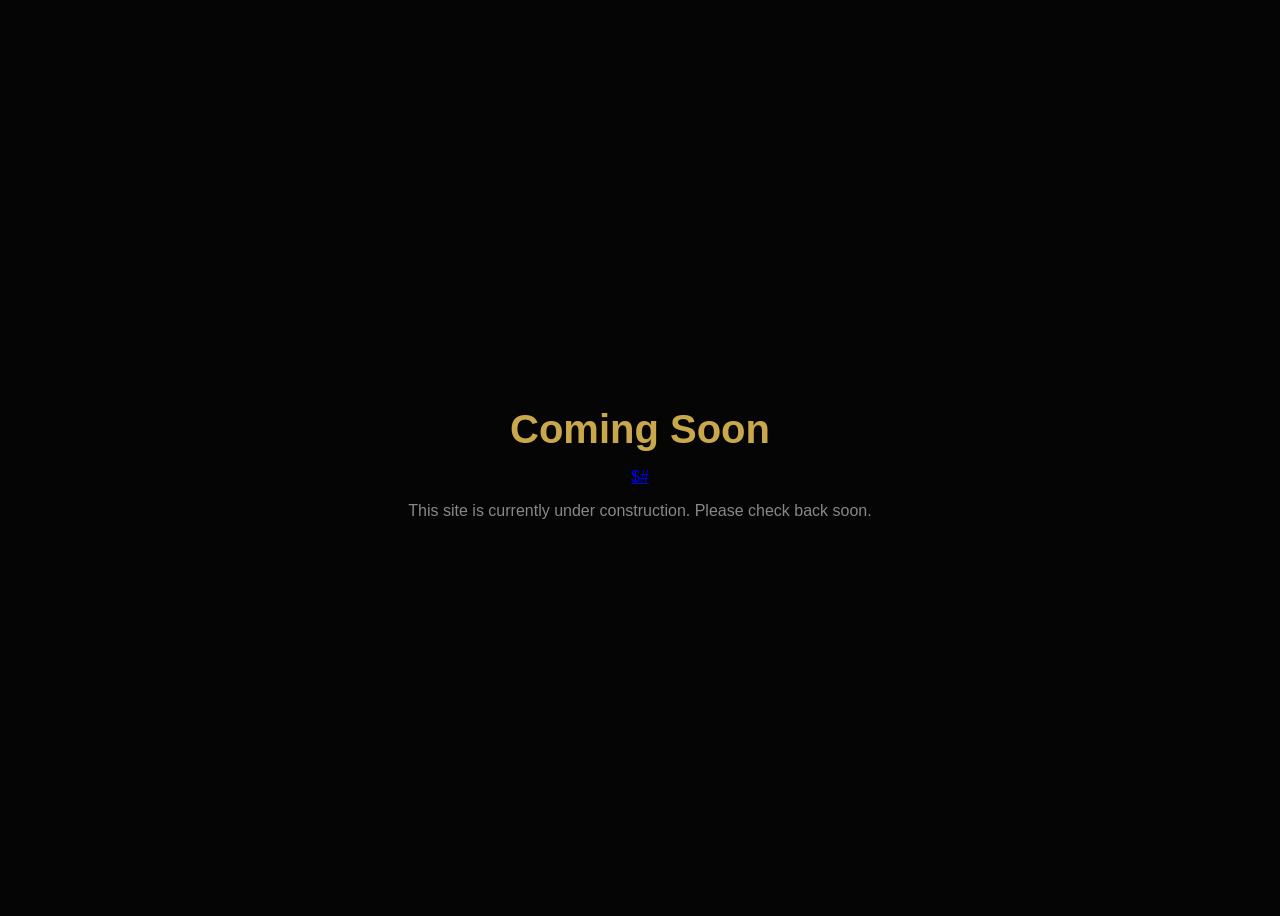
<file: index.html>
<!DOCTYPE html>
<html>
<head>
    <title>Coming Soon</title>
    <style>
        body {
            background: #050505;
            color: #c9a84c;
            font-family: Arial, sans-serif;
            display: flex;
            justify-content: center;
            align-items: center;
            height: 100vh;
            text-align: center;
        }
        .message {
            max-width: 500px;
            padding: 2rem;
        }
        h1 { font-size: 2.5rem; margin-bottom: 1rem; }
        p { color: #888; }
    </style>
</head>
<body>
    <div class="message">
        <h1>Coming Soon</h1>
        <a href="real.html">$#</a>
        <p>This site is currently under construction. Please check back soon.</p>
    </div>
</body>
</html>
</file>
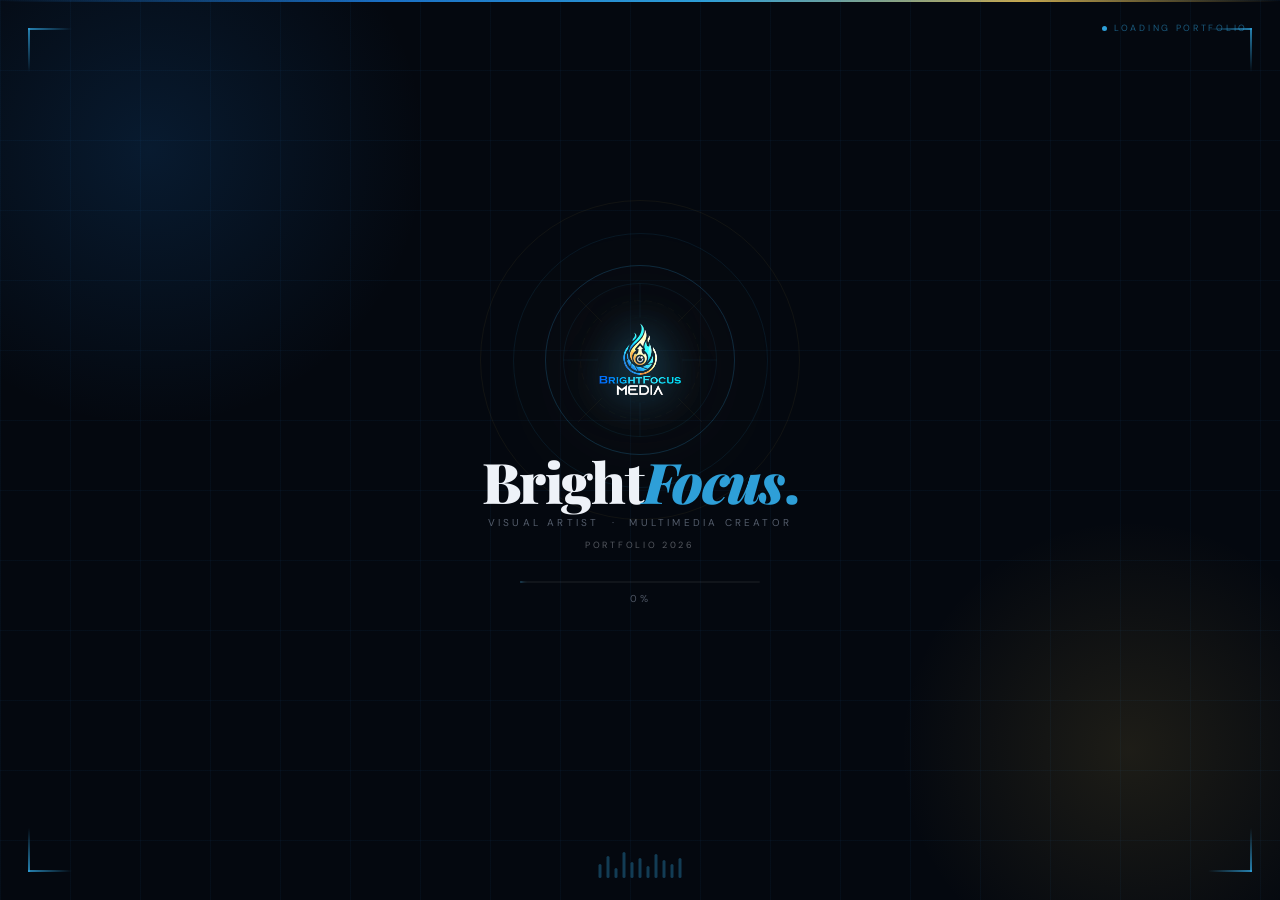
<file: test.html>
<!DOCTYPE html>
<html lang="en">
<head>
<meta charset="UTF-8">
<meta name="viewport" content="width=device-width, initial-scale=1.0">
<title>BrightFocus Media — Splash Screen</title>
<link rel="preconnect" href="https://fonts.googleapis.com">
<link rel="preconnect" href="https://fonts.gstatic.com" crossorigin>
<link href="https://fonts.googleapis.com/css2?family=Playfair+Display:ital,wght@0,400;0,700;0,900;1,400&family=DM+Sans:wght@300;400;500&display=swap" rel="stylesheet">
<style>
* { margin: 0; padding: 0; box-sizing: border-box; }

:root {
  --blue:        #1a6fc4;
  --blue-bright: #2e9fd8;
  --gold:        #c9a84c;
  --gold-light:  #e2c97e;
  --bg:          #04080f;
  --text:        #eef2f8;
  --text-dim:    #445066;
}

html, body {
  width: 100%; height: 100%;
  background: var(--bg);
  overflow: hidden;
  font-family: 'DM Sans', sans-serif;
}

/* ── SPLASH WRAPPER ── */
#splash {
  position: fixed;
  inset: 0;
  background: var(--bg);
  display: flex;
  flex-direction: column;
  align-items: center;
  justify-content: center;
  z-index: 9999;
  overflow: hidden;
  opacity: 1;
  transition: opacity 1s ease, transform 1s ease;
}
#splash.exit {
  opacity: 0;
  transform: scale(1.06);
  pointer-events: none;
}

/* ── TOP GRADIENT BAR ── */
.top-bar {
  position: absolute;
  top: 0; left: 0; right: 0;
  height: 2px;
  background: linear-gradient(90deg, transparent 0%, var(--blue) 30%, var(--blue-bright) 55%, var(--gold) 80%, transparent 100%);
  transform-origin: left;
  transform: scaleX(0);
  animation: barSlide 1.4s 0.2s cubic-bezier(0.23,1,0.32,1) forwards;
}
@keyframes barSlide { to { transform: scaleX(1); } }

/* ── GRID BG ── */
.grid-bg {
  position: absolute;
  inset: 0;
  opacity: 0;
  background-image:
    linear-gradient(rgba(26,111,196,0.06) 1px, transparent 1px),
    linear-gradient(90deg, rgba(26,111,196,0.06) 1px, transparent 1px);
  background-size: 70px 70px;
  animation: fadeIn 1.4s 0.4s ease forwards;
}

/* ── GLOW ORBS ── */
.orb {
  position: absolute;
  border-radius: 50%;
  pointer-events: none;
  opacity: 0;
  animation: fadeIn 2.5s 0.3s ease forwards;
}
.orb-blue {
  width: 600px; height: 600px;
  top: -150px; left: -150px;
  background: radial-gradient(circle, rgba(26,111,196,0.18) 0%, transparent 65%);
}
.orb-gold {
  width: 500px; height: 500px;
  bottom: -100px; right: -100px;
  background: radial-gradient(circle, rgba(201,168,76,0.13) 0%, transparent 65%);
  animation-delay: 0.6s;
}

/* ── SCANLINE SWEEP ── */
.scanline {
  position: absolute;
  left: 0; right: 0;
  height: 1.5px;
  background: linear-gradient(90deg, transparent 0%, rgba(46,159,216,0.7) 40%, rgba(201,168,76,0.5) 60%, transparent 100%);
  top: 0;
  opacity: 0;
  animation: scanSweep 2s 0.3s ease-in-out forwards;
  pointer-events: none;
}
@keyframes scanSweep {
  0%   { top: 0;    opacity: 0; }
  5%   { opacity: 1; }
  90%  { opacity: 1; }
  100% { top: 100%; opacity: 0; }
}

/* ── CORNER BRACKETS ── */
.corner {
  position: absolute;
  width: 44px;
  height: 44px;
  opacity: 0;
  animation: fadeIn 0.5s ease forwards;
}
.corner::before, .corner::after {
  content: '';
  position: absolute;
}
.corner::before {
  width: 100%; height: 1.5px;
  background: linear-gradient(90deg, rgba(46,159,216,0.8), transparent);
  top: 0; left: 0;
}
.corner::after {
  width: 1.5px; height: 100%;
  background: linear-gradient(180deg, rgba(46,159,216,0.8), transparent);
  top: 0; left: 0;
}
.corner-tl { top: 28px; left: 28px; animation-delay: 0.6s; }
.corner-tr { top: 28px; right: 28px; transform: scaleX(-1); animation-delay: 0.7s; }
.corner-bl { bottom: 28px; left: 28px; transform: scaleY(-1); animation-delay: 0.8s; }
.corner-br { bottom: 28px; right: 28px; transform: scale(-1); animation-delay: 0.9s; }

/* ── STATUS BADGE ── */
.status {
  position: absolute;
  top: 22px; right: 32px;
  display: flex;
  align-items: center;
  gap: 7px;
  opacity: 0;
  animation: fadeIn 0.5s 1.1s ease forwards;
}
.status-dot {
  width: 5px; height: 5px;
  border-radius: 50%;
  background: var(--blue-bright);
  animation: blink 1.3s ease-in-out infinite;
}
@keyframes blink { 0%,100%{opacity:1;} 50%{opacity:0.15;} }
.status span:last-child {
  font-size: 9px;
  letter-spacing: 0.3em;
  text-transform: uppercase;
  color: rgba(46,159,216,0.55);
}

/* ── COORDS ── */
.coords {
  position: absolute;
  bottom: 72px; right: 32px;
  text-align: right;
  opacity: 0;
  animation: fadeIn 0.5s 2s ease forwards;
}
.coords span {
  display: block;
  font-size: 9px;
  letter-spacing: 0.18em;
  text-transform: uppercase;
  color: rgba(138,150,170,0.3);
  line-height: 1.7;
}

/* ── LOGO AREA ── */
.logo-wrap {
  position: relative;
  display: flex;
  align-items: center;
  justify-content: center;
  margin-bottom: 28px;
  opacity: 0;
  transform: translateY(36px) scale(0.82);
  animation: logoIn 1.2s 0.8s cubic-bezier(0.23,1,0.32,1) forwards;
}
@keyframes logoIn {
  to { opacity: 1; transform: translateY(0) scale(1); }
}

/* Rings */
.ring {
  position: absolute;
  border-radius: 50%;
  border: 1px solid;
}
.ring-1 {
  width: 190px; height: 190px;
  border-color: rgba(46,159,216,0.22);
  animation: ringBreath 3.5s 2s ease-in-out infinite;
}
.ring-2 {
  width: 255px; height: 255px;
  border-color: rgba(46,159,216,0.1);
  animation: ringBreath 3.5s 2.3s ease-in-out infinite;
}
.ring-3 {
  width: 320px; height: 320px;
  border-color: rgba(201,168,76,0.07);
  animation: ringBreath 3.5s 2.6s ease-in-out infinite;
}
@keyframes ringBreath {
  0%,100% { transform: scale(1); opacity: 1; }
  50%      { transform: scale(1.05); opacity: 0.5; }
}

/* Aperture (camera iris) */
.aperture {
  position: absolute;
  width: 170px; height: 170px;
}
.aperture svg {
  width: 100%; height: 100%;
  animation: apertureSpin 18s linear infinite;
  opacity: 0.3;
}
@keyframes apertureSpin { to { transform: rotate(360deg); } }

/* Logo image */
.logo-img {
  width: 130px; height: 130px;
  object-fit: contain;
  position: relative;
  z-index: 2;
  animation: logoGlow 3s 2.2s ease-in-out infinite;
  /* Drop shadow for the logo — adjust glow color to suit your logo */
  filter:
    drop-shadow(0 0 22px rgba(46,159,216,0.75))
    drop-shadow(0 0 55px rgba(201,168,76,0.4))
    brightness(1.2);
}
@keyframes logoGlow {
  0%,100% {
    filter:
      drop-shadow(0 0 18px rgba(46,159,216,0.6))
      drop-shadow(0 0 40px rgba(201,168,76,0.3))
      brightness(1.15);
  }
  50% {
    filter:
      drop-shadow(0 0 38px rgba(46,159,216,1))
      drop-shadow(0 0 80px rgba(201,168,76,0.6))
      brightness(1.35);
  }
}

/* Logo fallback (if image fails) */
.logo-fallback {
  display: none;
  width: 130px; height: 130px;
  border-radius: 50%;
  background: linear-gradient(135deg, var(--blue), var(--blue-bright) 50%, var(--gold));
  align-items: center;
  justify-content: center;
  flex-direction: column;
  position: relative;
  z-index: 2;
}
.logo-fallback .lf-letters {
  font-family: 'Playfair Display', serif;
  font-size: 40px;
  font-weight: 900;
  color: #fff;
  line-height: 1;
}
.logo-fallback .lf-sub {
  font-size: 8px;
  letter-spacing: 0.35em;
  color: rgba(255,255,255,0.75);
  text-transform: uppercase;
  margin-top: 4px;
}

/* ── BRAND TEXT ── */
.brand-row {
  text-align: center;
  opacity: 0;
  transform: translateY(18px);
  animation: fadeUp 0.9s 1.3s cubic-bezier(0.23,1,0.32,1) forwards;
  margin-bottom: 10px;
}
.brand-name {
  font-family: 'Playfair Display', serif;
  font-size: clamp(36px, 8vw, 56px);
  font-weight: 900;
  letter-spacing: -0.03em;
  color: var(--text);
  line-height: 1;
}
.brand-name .focus { color: var(--blue-bright); font-style: italic; }
.brand-name .dot   { color: var(--blue-bright); }
.brand-tag {
  font-size: 10px;
  letter-spacing: 0.32em;
  text-transform: uppercase;
  color: rgba(138,150,170,0.6);
  margin-top: 7px;
}

/* ── EYEBROW DIVIDER ── */
.eyebrow {
  display: flex;
  align-items: center;
  gap: 14px;
  opacity: 0;
  animation: fadeIn 0.7s 1.6s ease forwards;
  margin-bottom: 30px;
}
.e-line      { flex: 1; max-width: 70px; height: 1px; }
.e-line.l    { background: linear-gradient(90deg, transparent, rgba(46,159,216,0.45)); }
.e-line.r    { background: linear-gradient(90deg, rgba(46,159,216,0.45), transparent); }
.e-text {
  font-size: 9px;
  letter-spacing: 0.3em;
  text-transform: uppercase;
  color: rgba(238,242,248,0.35);
}

/* ── PROGRESS ── */
.progress-wrap {
  width: 240px;
  opacity: 0;
  animation: fadeIn 0.6s 1.75s ease forwards;
  display: flex;
  flex-direction: column;
  align-items: center;
  gap: 9px;
}
.progress-track {
  width: 100%;
  height: 1.5px;
  background: rgba(255,255,255,0.05);
  border-radius: 2px;
  overflow: hidden;
  position: relative;
}
.progress-fill {
  height: 100%;
  width: 0%;
  background: linear-gradient(90deg, var(--blue), var(--blue-bright) 50%, var(--gold));
  border-radius: 2px;
  position: relative;
  transition: width 0.08s linear;
}
.progress-fill::after {
  content: '';
  position: absolute;
  right: -1px; top: -3px;
  width: 8px; height: 7px;
  background: rgba(46,159,216,0.9);
  border-radius: 50%;
  filter: blur(3px);
}
.progress-num {
  font-size: 10px;
  letter-spacing: 0.25em;
  color: rgba(138,150,170,0.55);
  font-variant-numeric: tabular-nums;
}

/* ── FILMSTRIP ── */
.filmstrip {
  position: absolute;
  bottom: 22px;
  left: 50%;
  transform: translateX(-50%);
  display: flex;
  gap: 5px;
  align-items: flex-end;
  opacity: 0;
  animation: fadeIn 0.7s 1.9s ease forwards;
}
.film-bar {
  width: 3px;
  border-radius: 2px;
  background: rgba(46,159,216,0.35);
  animation: filmWave 1.5s ease-in-out infinite;
}
@keyframes filmWave { 0%,100%{opacity:0.2;transform:scaleY(0.55);} 50%{opacity:1;transform:scaleY(1);} }

/* ── UTILS ── */
@keyframes fadeIn { to { opacity: 1; } }
@keyframes fadeUp { to { opacity: 1; transform: translateY(0); } }

/* ── BEHIND SPLASH (site content placeholder) ── */
#site-content {
  position: fixed;
  inset: 0;
  background: var(--bg);
  display: flex;
  align-items: center;
  justify-content: center;
  z-index: 1;
  opacity: 0;
  transition: opacity 0.9s ease;
}
#site-content.visible { opacity: 1; }
.site-placeholder {
  text-align: center;
}
.site-placeholder h1 {
  font-family: 'Playfair Display', serif;
  font-size: clamp(2rem, 6vw, 4rem);
  font-weight: 900;
  color: rgba(238,242,248,0.2);
  letter-spacing: -0.02em;
}
.site-placeholder h1 em { color: rgba(46,159,216,0.35); font-style: italic; }

@media (max-width: 480px) {
  .corner { width: 32px; height: 32px; }
  .corner-tl { top: 18px; left: 18px; }
  .corner-tr { top: 18px; right: 18px; }
  .corner-bl { bottom: 18px; left: 18px; }
  .corner-br { bottom: 18px; right: 18px; }
  .ring-2, .ring-3 { display: none; }
  .logo-img { width: 100px; height: 100px; }
  .aperture { width: 130px; height: 130px; }
}
</style>
</head>
<body>

<!-- Site content shows after splash -->
<div id="site-content">
  <div class="site-placeholder">
    <h1>BrightFocus <em>Media</em></h1>
  </div>
</div>

<!-- SPLASH SCREEN -->
<div id="splash">

  <div class="top-bar"></div>
  <div class="grid-bg"></div>
  <div class="orb orb-blue"></div>
  <div class="orb orb-gold"></div>
  <div class="scanline"></div>

  <div class="corner corner-tl"></div>
  <div class="corner corner-tr"></div>
  <div class="corner corner-bl"></div>
  <div class="corner corner-br"></div>

  <div class="status">
    <div class="status-dot"></div>
    <span>Loading portfolio</span>
  </div>

  <!-- Logo -->
  <div class="logo-wrap">
    <div class="ring ring-1"></div>
    <div class="ring ring-2"></div>
    <div class="ring ring-3"></div>

    <!-- Aperture / camera iris SVG -->
    <div class="aperture">
      <svg viewBox="0 0 200 200" fill="none" xmlns="http://www.w3.org/2000/svg">
        <circle cx="100" cy="100" r="90" stroke="rgba(46,159,216,0.35)" stroke-width="1"/>
        <circle cx="100" cy="100" r="70" stroke="rgba(201,168,76,0.2)" stroke-width="0.8" stroke-dasharray="8 6"/>
        <circle cx="100" cy="100" r="50" stroke="rgba(46,159,216,0.15)" stroke-width="0.6" stroke-dasharray="4 8"/>
        <!-- Iris blades -->
        <g opacity="0.5">
          <line x1="100" y1="10"  x2="100" y2="50"  stroke="rgba(46,159,216,0.6)" stroke-width="1"/>
          <line x1="100" y1="150" x2="100" y2="190" stroke="rgba(46,159,216,0.6)" stroke-width="1"/>
          <line x1="10"  y1="100" x2="50"  y2="100" stroke="rgba(46,159,216,0.6)" stroke-width="1"/>
          <line x1="150" y1="100" x2="190" y2="100" stroke="rgba(46,159,216,0.6)" stroke-width="1"/>
          <line x1="27"  y1="27"  x2="55"  y2="55"  stroke="rgba(201,168,76,0.4)" stroke-width="1"/>
          <line x1="145" y1="145" x2="173" y2="173" stroke="rgba(201,168,76,0.4)" stroke-width="1"/>
          <line x1="173" y1="27"  x2="145" y2="55"  stroke="rgba(201,168,76,0.4)" stroke-width="1"/>
          <line x1="55"  y1="145" x2="27"  y2="173" stroke="rgba(201,168,76,0.4)" stroke-width="1"/>
        </g>
      </svg>
    </div>

    <!--
      LOGO IMAGE — replace src with your actual logo path when integrating:
      <img class="logo-img" src="images/logo.png" alt="BrightFocus Media">
    -->
    <img
      class="logo-img"
      src="images/logo.png"
      alt="BrightFocus Media"
      onerror="this.style.display='none'; document.getElementById('logoFallback').style.display='flex';"
    >
    <div class="logo-fallback" id="logoFallback">
      <span class="lf-letters">BF</span>
      <span class="lf-sub">Media</span>
    </div>
  </div>

  <!-- Brand name -->
  <div class="brand-row">
    <div class="brand-name">
      Bright<span class="focus">Focus</span><span class="dot">.</span>
    </div>
    <div class="brand-tag">Visual Artist &nbsp;·&nbsp; Multimedia Creator</div>
  </div>

  <!-- Eyebrow -->
  <div class="eyebrow">
    <div class="e-line l"></div>
    <div class="e-text">Portfolio 2026</div>
    <div class="e-line r"></div>
  </div>

  <!-- Progress -->
  <div class="progress-wrap">
    <div class="progress-track">
      <div class="progress-fill" id="progressFill"></div>
    </div>
    <div class="progress-num" id="progressNum">0%</div>
  </div>

  <!-- Filmstrip bars -->
  <div class="filmstrip">
    <div class="film-bar" style="height:14px; animation-delay:0s"></div>
    <div class="film-bar" style="height:22px; animation-delay:0.1s"></div>
    <div class="film-bar" style="height:10px; animation-delay:0.2s"></div>
    <div class="film-bar" style="height:26px; animation-delay:0.3s"></div>
    <div class="film-bar" style="height:16px; animation-delay:0.4s"></div>
    <div class="film-bar" style="height:20px; animation-delay:0.5s"></div>
    <div class="film-bar" style="height:12px; animation-delay:0.6s"></div>
    <div class="film-bar" style="height:24px; animation-delay:0.7s"></div>
    <div class="film-bar" style="height:18px; animation-delay:0.8s"></div>
    <div class="film-bar" style="height:14px; animation-delay:0.9s"></div>
    <div class="film-bar" style="height:20px; animation-delay:1.0s"></div>
  </div>




</div>

<script>
(function () {
  var fill    = document.getElementById('progressFill');
  var numEl   = document.getElementById('progressNum');
  var splash  = document.getElementById('splash');
  var content = document.getElementById('site-content');

  var pct  = 0;
  var done = false;

  // Realistic eased progress
  function tick() {
    if (done) return;
    var speed;
    if      (pct < 20)  speed = 2.2 + Math.random() * 2;
    else if (pct < 50)  speed = 3.5 + Math.random() * 3;
    else if (pct < 75)  speed = 2.0 + Math.random() * 2;
    else if (pct < 92)  speed = 0.8 + Math.random() * 1;
    else                speed = 0.3 + Math.random() * 0.5;

    pct = Math.min(pct + speed, 100);
    fill.style.width = pct + '%';
    numEl.textContent = Math.floor(pct) + '%';

    if (pct >= 100) {
      done = true;
      setTimeout(finish, 600);
    } else {
      setTimeout(tick, 55 + Math.random() * 40);
    }
  }

  function finish() {
    splash.classList.add('exit');
    content.classList.add('visible');
    setTimeout(function () { splash.style.display = 'none'; }, 1100);
  }

  // Start progress after animations have settled
  setTimeout(tick, 1800);
})();
</script>
</body>
</html>
</file>
